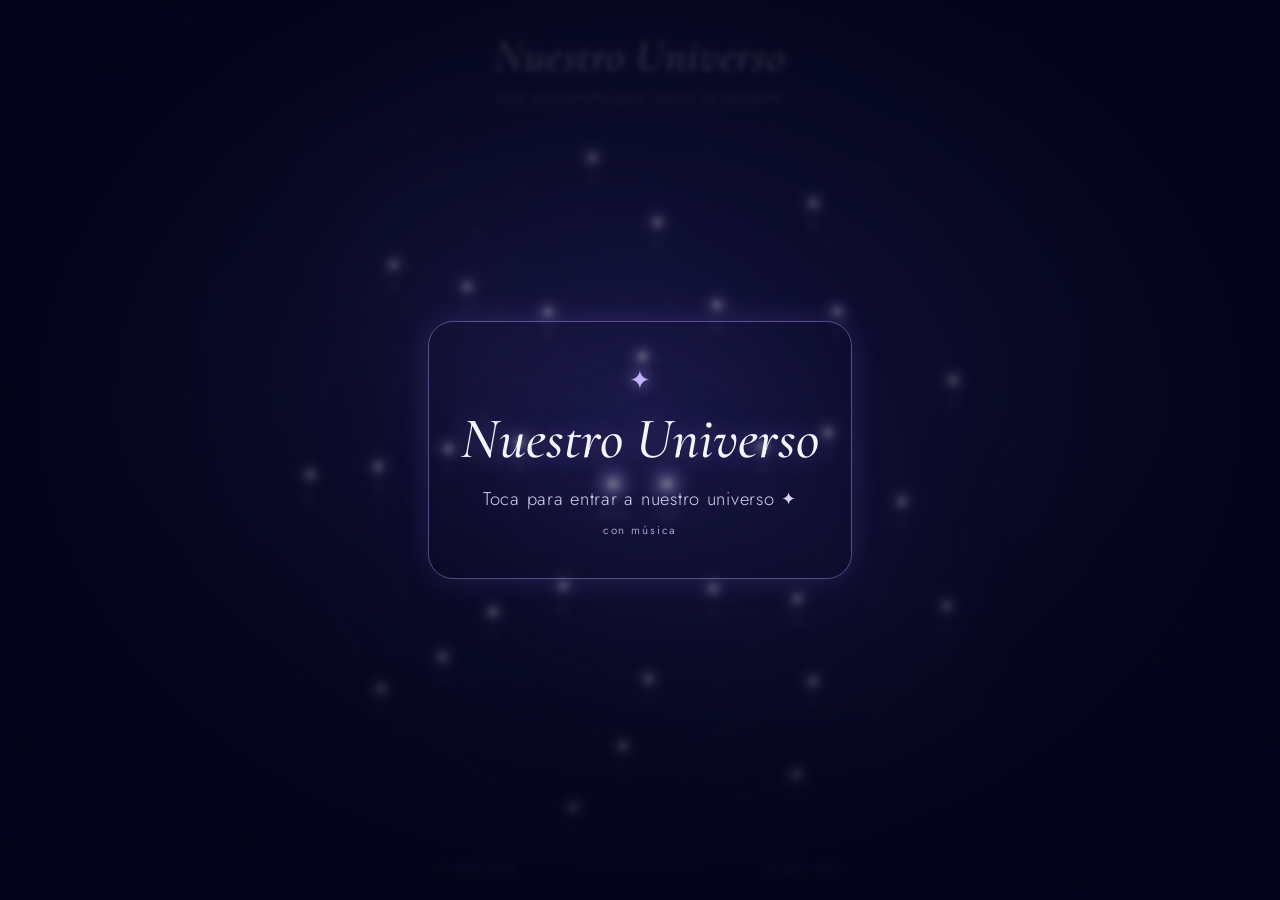
<file: Nuestro_Universo111/index.html>
<!DOCTYPE html>
<html lang="es">
<head>
  <meta charset="UTF-8" />
  <meta name="viewport" content="width=device-width, initial-scale=1, viewport-fit=cover" />
  <meta name="theme-color" content="#05061a" />
  <title>Nuestro Universo</title>
  <link rel="preconnect" href="https://fonts.googleapis.com">
  <link rel="preconnect" href="https://fonts.gstatic.com" crossorigin>
  <link href="https://fonts.googleapis.com/css2?family=Cormorant+Garamond:ital,wght@0,400;0,500;0,600;1,400;1,500&family=Jost:wght@300;400;500&display=swap" rel="stylesheet">
  <link rel="stylesheet" href="styles.css?v=20261123" />
</head>
<body>
  <canvas id="starfield" aria-hidden="true"></canvas>

  <!-- ===================== ENTRADA + MÚSICA ===================== -->
  <!-- la lista de canciones está en script.js (PLAYLIST) -->
  <audio id="bg-music" preload="auto"></audio>

  <div id="intro" class="intro" role="dialog" aria-modal="true" aria-labelledby="intro-title">
    <button id="intro-btn" class="intro-btn" type="button">
      <span class="intro-spark" aria-hidden="true">✦</span>
      <span id="intro-title" class="intro-title">Nuestro Universo</span>
      <span class="intro-text">Toca para entrar a nuestro universo&nbsp;✦</span>
      <span class="intro-hint" aria-hidden="true">con música</span>
    </button>
  </div>

  <button id="sound-btn" class="sound-btn" type="button" aria-label="Pausar la música" aria-pressed="true" hidden>
    <svg class="ico-on" viewBox="0 0 24 24" aria-hidden="true"><path d="M4 9.5h3.5L12 5.5v13l-4.5-4H4z"/><path d="M15.5 8.8a4.5 4.5 0 0 1 0 6.4M18 6.4a8 8 0 0 1 0 11.2"/></svg>
    <svg class="ico-off" viewBox="0 0 24 24" aria-hidden="true"><path d="M4 9.5h3.5L12 5.5v13l-4.5-4H4z"/><path d="M16 9.5l5 5M21 9.5l-5 5"/></svg>
  </button>

  <!-- ===================== UNIVERSO ===================== -->
  <main id="universe-view" class="view universe-view active" aria-label="Nuestro universo">
    <header class="universe-title">
      <h1 id="universe-heading">Nuestro Universo</h1>
      <p id="universe-subtitle">Toca una estrella para revivir un recuerdo</p>
    </header>

    <div class="universe-wrap">
      <div id="universe-stage" class="universe-stage">
        <svg class="orbits" viewBox="-500 -500 1000 1000" aria-hidden="true" focusable="false">
          <g id="orbit-rings"></g>
        </svg>

        <div class="central-pair">
          <button id="star-her" class="central-star her" type="button">
            <span class="cs-glow" aria-hidden="true"></span>
            <span id="label-her" class="cs-label" aria-hidden="true">Hania</span>
          </button>
          <button id="star-me" class="central-star me" type="button">
            <span class="cs-glow" aria-hidden="true"></span>
            <span id="label-me" class="cs-label" aria-hidden="true">Raúl</span>
          </button>
        </div>

        <div id="memory-stars" class="memory-stars"></div>

        <button id="secret-star" class="secret-star" type="button" aria-label="Una estrella pequeñita y escondida">
          <span aria-hidden="true"></span>
        </button>
      </div>
    </div>

    <p id="universe-message" class="universe-message" aria-live="polite"></p>

    <footer class="chronology" aria-hidden="true">
      <span id="chrono-start"></span>
      <span class="chrono-line"></span>
      <span id="chrono-end"></span>
    </footer>

    <div id="tooltip" class="tooltip" aria-hidden="true">
      <span class="tooltip-num"></span>
      <span class="tooltip-title"></span>
      <span class="tooltip-date"></span>
    </div>
  </main>

  <!-- ===================== CONSTELACIÓN ===================== -->
  <section id="constellation-view" class="view constellation-view" aria-label="Recuerdo" aria-hidden="true" inert>
    <div class="const-top">
      <button id="back-btn" class="back-btn" type="button">
        <span aria-hidden="true">&larr;</span> <span class="back-long">Volver a nuestro universo</span><span class="back-short">Volver</span>
      </button>
      <span id="const-counter" class="const-counter" aria-hidden="true"></span>
    </div>

    <div id="const-stage" class="const-stage">
      <svg id="constellation-svg" class="constellation-svg" role="img" viewBox="0 0 100 100"
           preserveAspectRatio="xMidYMid meet" focusable="false">
        <defs>
          <radialGradient id="c-halo-grad" cx="50%" cy="50%" r="50%">
            <stop offset="0%" stop-color="#ffffff" stop-opacity="0.85" />
            <stop offset="30%" stop-color="#cfc4ff" stop-opacity="0.38" />
            <stop offset="100%" stop-color="#b9a7ff" stop-opacity="0" />
          </radialGradient>
        </defs>
      </svg>
    </div>

    <nav class="memory-nav" aria-label="Cambiar de recuerdo">
      <button id="prev-btn" type="button" aria-label="Recuerdo anterior"><span aria-hidden="true">&larr;</span></button>
      <button id="next-btn" type="button" aria-label="Recuerdo siguiente"><span aria-hidden="true">&rarr;</span></button>
    </nav>

    <aside id="memory-panel" class="memory-panel" aria-live="polite">
      <p class="panel-num" id="panel-num"></p>
      <h2 id="panel-title"></h2>
      <time class="panel-date" id="panel-date"></time>
      <p class="panel-figure" id="panel-figure"></p>
      <div class="panel-text" id="panel-text"></div>
      <p class="panel-signature" id="panel-signature">✦ nuestro universo</p>
    </aside>
  </section>

  <script src="vendor/anime.min.js?v=20261123"></script>
  <!-- si anime.min.js no está en vendor/, lo busca junto a index.html -->
  <script>if (!window.anime) document.write('<script src="anime.min.js?v=20261123"><\/script>');</script>
  <script src="traced.js?v=20261123"></script>
  <script src="data.js?v=20261123"></script>
  <script src="script.js?v=20261123"></script>
</body>
</html>
</file>
<file: Nuestro_Universo111/styles.css>
/* ============================================================
   NUESTRO UNIVERSO — styles.css
   ============================================================ */

:root {
  --bg-deep: #04051a;
  --bg-mid: #0b0f33;
  --star-white: #f6f4ff;
  --lilac: #c2b3ff;
  --lilac-soft: rgba(194, 179, 255, 0.55);
  --blue-soft: #9fc0ff;
  --text-soft: #d8d3f0;
  --text-muted: #a49ec9;
  --panel-bg: rgba(16, 16, 44, 0.58);
  --panel-border: rgba(255, 255, 255, 0.15);

  --font-display: "Cormorant Garamond", "Iowan Old Style", "Palatino Linotype", Georgia, serif;
  --font-body: "Jost", "Segoe UI", "Helvetica Neue", Arial, sans-serif;

  --vh: 100vh;
  --pad: clamp(14px, 2.6vw, 40px);
  --panel-w: clamp(280px, 33vw, 540px);
}
@supports (height: 100dvh) {
  :root { --vh: 100dvh; }
}

*,
*::before,
*::after { box-sizing: border-box; }

html,
body {
  margin: 0;
  width: 100%;
  height: 100%;
  overflow: hidden;
  background:
    radial-gradient(ellipse 70% 55% at 50% 42%, rgba(70, 58, 160, 0.22), transparent 70%),
    radial-gradient(ellipse at 50% 20%, var(--bg-mid) 0%, var(--bg-deep) 68%);
  background-color: var(--bg-deep);
  color: var(--star-white);
  font-family: var(--font-body);
  -webkit-tap-highlight-color: transparent;
  -webkit-font-smoothing: antialiased;
}

button {
  font: inherit;
  color: inherit;
}

body::before {
  content: "";
  position: fixed;
  inset: -20%;
  z-index: 0;
  pointer-events: none;
  background:
    radial-gradient(ellipse 18% 60% at 50% 50%, rgba(120, 110, 220, 0.10), transparent 70%),
    radial-gradient(ellipse 10% 40% at 46% 40%, rgba(150, 140, 240, 0.07), transparent 70%),
    radial-gradient(ellipse 12% 45% at 55% 62%, rgba(110, 100, 210, 0.07), transparent 70%);
  transform: rotate(-38deg);
  filter: blur(18px);
}

#starfield {
  position: fixed;
  inset: 0;
  width: 100%;
  height: 100%;
  z-index: 0;
  display: block;
  pointer-events: none;
}

.view {
  position: fixed;
  inset: 0;
  z-index: 2;
  height: var(--vh);
  visibility: hidden;
  pointer-events: none;
}
.view.active {
  visibility: visible;
  pointer-events: auto;
}

/* ============================================================
   UNIVERSO
   ============================================================ */

.universe-view {
  display: flex;
  flex-direction: column;
  align-items: center;
  padding: clamp(12px, 3.2vh, 36px) var(--pad) clamp(10px, 2.6vh, 28px);
}

.universe-title {
  text-align: center;
  pointer-events: none;
  flex: none;
}
.universe-title h1 {
  margin: 0;
  font-family: var(--font-display);
  font-style: italic;
  font-weight: 500;
  font-size: clamp(1.7rem, 3.4vw + 0.4vh, 2.8rem);
  letter-spacing: 0.02em;
  text-shadow: 0 0 26px rgba(185, 167, 255, 0.4);
}
.universe-title p {
  margin: 4px 0 0;
  font-size: clamp(0.74rem, 1.1vw, 0.9rem);
  font-weight: 300;
  color: var(--text-muted);
  letter-spacing: 0.08em;
}

.universe-wrap {
  flex: 1 1 auto;
  min-height: 0;
  width: 100%;
  display: grid;
  place-items: center;
}

.universe-stage {
  --size: min(94vw, calc(var(--vh) - 150px), 880px);
  position: relative;
  width: max(260px, var(--size));
  height: max(260px, var(--size));
  will-change: transform, opacity;
}

.orbits {
  position: absolute;
  inset: 0;
  width: 100%;
  height: 100%;
  overflow: visible;
}
.orbits .spiral-line {
  fill: none;
  stroke: rgba(185, 167, 255, 0.16);
  stroke-width: 1;
  stroke-dasharray: 2 5;
  vector-effect: non-scaling-stroke;
}
.orbits circle {
  fill: none;
  stroke: rgba(185, 167, 255, 0.13);
  stroke-width: 1;
  vector-effect: non-scaling-stroke;
}

/* ----- estrellas de recuerdos ----- */

.memory-stars {
  position: absolute;
  inset: 0;
}

.memory-star {
  position: absolute;
  left: 0;
  top: 0;
  width: 44px;
  height: 44px;
  margin: -22px 0 0 -22px;
  padding: 0;
  border: 0;
  border-radius: 50%;
  background: transparent;
  cursor: pointer;
  will-change: transform;
  touch-action: manipulation;
}
.ms-halo {
  position: absolute;
  inset: 4px;
  border-radius: 50%;
  background: radial-gradient(circle, rgba(255, 255, 255, 0.85) 0%, rgba(201, 190, 250, 0.32) 30%, rgba(201, 190, 250, 0) 70%);
  opacity: 0.6;
  animation: twinkle var(--tw, 4s) ease-in-out var(--td, 0s) infinite;
  transition: transform 0.35s ease, opacity 0.35s ease;
}
.ms-core {
  position: absolute;
  left: 50%;
  top: 50%;
  width: 6px;
  height: 6px;
  margin: -3px 0 0 -3px;
  border-radius: 50%;
  background: #fff;
  box-shadow: 0 0 6px 1px rgba(214, 205, 255, 0.9);
  transition: transform 0.3s ease;
}
.ms-num {
  position: absolute;
  left: 50%;
  top: 37px;
  transform: translateX(-50%);
  font-size: 10px;
  letter-spacing: 0.08em;
  color: var(--text-muted);
  opacity: 0.55;
  pointer-events: none;
  transition: opacity 0.3s ease;
}
.memory-star:hover .ms-halo,
.memory-star:focus-visible .ms-halo {
  transform: scale(1.45);
  opacity: 1;
  animation-play-state: paused;
}
.memory-star:hover .ms-core,
.memory-star:focus-visible .ms-core { transform: scale(1.35); }
.memory-star:hover .ms-num,
.memory-star:focus-visible .ms-num { opacity: 1; }

@keyframes twinkle {
  0%, 100% { opacity: 0.55; }
  50% { opacity: 0.95; }
}

/* ----- ella + yo ----- */

.central-pair {
  position: absolute;
  left: 50%;
  top: 50%;
  width: 0;
  height: 0;
  animation: pair-orbit 70s linear infinite;
}
.central-star {
  position: absolute;
  top: 0;
  width: 54px;
  height: 54px;
  margin: -27px 0 0 -27px;
  padding: 0;
  border: 0;
  border-radius: 50%;
  background: transparent;
  cursor: pointer;
  animation: pair-orbit 70s linear infinite reverse;
}
.central-star.her { left: calc(var(--pair-gap, 22px) * -1); }
.central-star.me { left: var(--pair-gap, 22px); }
.universe-stage { --pair-gap: clamp(16px, 3vmin, 30px); }

.cs-glow {
  position: absolute;
  inset: 0;
  border-radius: 50%;
  background: radial-gradient(circle, #fff 0%, #fff 9%, rgba(185, 168, 255, 0.6) 22%, rgba(169, 155, 245, 0.16) 48%, rgba(169, 155, 245, 0) 70%);
  animation: pulse-core 4.6s ease-in-out infinite;
}
.central-star.me .cs-glow { animation-delay: -2.3s; }
.cs-label {
  position: absolute;
  left: 50%;
  top: 48px;
  transform: translateX(-50%);
  font-family: var(--font-display);
  font-style: italic;
  font-size: 0.86rem;
  color: var(--text-soft);
  opacity: 0.6;
  white-space: nowrap;
  pointer-events: none;
}
.central-star:hover .cs-label,
.central-star:focus-visible .cs-label { opacity: 1; }

@keyframes pulse-core {
  0%, 100% { transform: scale(0.94); opacity: 0.9; }
  50% { transform: scale(1.06); opacity: 1; }
}
@keyframes pair-orbit {
  to { transform: rotate(360deg); }
}

/* ----- estrella secreta ----- */

.secret-star {
  position: absolute;
  left: 0;
  top: 0;
  width: 30px;
  height: 30px;
  margin: -15px 0 0 -15px;
  padding: 0;
  border: 0;
  border-radius: 50%;
  background: transparent;
  cursor: pointer;
}
.secret-star span {
  position: absolute;
  left: 50%;
  top: 50%;
  width: 3px;
  height: 3px;
  margin: -1.5px 0 0 -1.5px;
  border-radius: 50%;
  background: #fff;
  opacity: 0.35;
  box-shadow: 0 0 4px rgba(255, 255, 255, 0.5);
  transition: opacity 0.4s ease, box-shadow 0.4s ease, transform 0.4s ease;
}
.secret-star:hover span,
.secret-star:focus-visible span { opacity: 0.9; }
.secret-star.found span {
  opacity: 1;
  transform: scale(1.8);
  box-shadow: 0 0 10px 3px rgba(255, 210, 235, 0.7);
}

.universe-message {
  position: absolute;
  left: 50%;
  bottom: clamp(48px, 10vh, 96px);
  width: max-content;
  max-width: min(88vw, 480px);
  margin: 0;
  padding: 10px 20px;
  border-radius: 16px;
  background: rgba(10, 10, 34, 0.55);
  -webkit-backdrop-filter: blur(6px);
  backdrop-filter: blur(6px);
  transform: translate(-50%, 8px);
  text-align: center;
  font-family: var(--font-display);
  font-style: italic;
  font-size: clamp(1.05rem, 1.6vw + 0.3rem, 1.4rem);
  line-height: 1.35;
  color: var(--star-white);
  text-shadow: 0 0 18px rgba(185, 167, 255, 0.55), 0 1px 10px rgba(4, 5, 26, 0.9);
  opacity: 0;
  pointer-events: none;
  transition: opacity 0.8s ease, transform 0.8s ease;
}
.universe-message.visible {
  opacity: 1;
  transform: translate(-50%, 0);
}

.chronology {
  flex: none;
  display: flex;
  align-items: center;
  gap: 12px;
  color: var(--text-muted);
  font-size: clamp(0.62rem, 0.9vw, 0.74rem);
  letter-spacing: 0.1em;
  pointer-events: none;
}
.chrono-line {
  width: clamp(70px, 18vw, 220px);
  height: 1px;
  background: linear-gradient(90deg, transparent, rgba(185, 167, 255, 0.55), transparent);
}

/* ----- tooltip ----- */

.tooltip {
  position: fixed;
  left: 0;
  top: 0;
  z-index: 20;
  display: flex;
  flex-direction: column;
  gap: 2px;
  max-width: min(78vw, 280px);
  padding: 9px 14px 10px;
  border-radius: 12px;
  background: rgba(16, 14, 40, 0.82);
  border: 1px solid rgba(255, 255, 255, 0.13);
  -webkit-backdrop-filter: blur(8px);
  backdrop-filter: blur(8px);
  pointer-events: none;
  opacity: 0;
  transform: translate(-50%, calc(-100% + 6px));
  transition: opacity 0.18s ease, transform 0.18s ease;
}
.tooltip.visible {
  opacity: 1;
  transform: translate(-50%, -100%);
}
.tooltip.below { transform: translate(-50%, -6px); }
.tooltip.below.visible { transform: translate(-50%, 0); }
.tooltip-num { font-size: 0.64rem; letter-spacing: 0.14em; color: var(--lilac); }
.tooltip-title { font-family: var(--font-display); font-style: italic; font-size: 1.08rem; line-height: 1.2; }
.tooltip-date { font-size: 0.7rem; color: var(--text-muted); }

/* ============================================================
   CONSTELACIÓN
   Desktop/laptop: figura a la izquierda, panel a la derecha.
   ============================================================ */

.constellation-view {
  display: grid;
  grid-template-columns: minmax(0, 1fr) var(--panel-w);
  grid-template-rows: auto minmax(0, 1fr) auto;
  grid-template-areas:
    "top   top"
    "stage panel"
    "nav   panel";
  column-gap: clamp(16px, 3vw, 56px);
  row-gap: clamp(6px, 1.4vh, 16px);
  padding:
    max(clamp(12px, 2.6vh, 30px), env(safe-area-inset-top))
    max(var(--pad), env(safe-area-inset-right))
    max(clamp(12px, 2.6vh, 30px), env(safe-area-inset-bottom))
    max(var(--pad), env(safe-area-inset-left));
}

.const-top {
  grid-area: top;
  display: flex;
  align-items: center;
  justify-content: space-between;
  gap: 12px;
}
.const-counter {
  font-size: 0.74rem;
  letter-spacing: 0.18em;
  color: var(--text-muted);
}
.back-short { display: none; }

.back-btn {
  display: inline-flex;
  align-items: center;
  gap: 8px;
  min-height: 44px;
  padding: 10px 18px;
  border: 1px solid var(--panel-border);
  border-radius: 999px;
  background: rgba(16, 16, 44, 0.35);
  color: var(--text-soft);
  font-size: 0.84rem;
  letter-spacing: 0.02em;
  cursor: pointer;
  -webkit-backdrop-filter: blur(6px);
  backdrop-filter: blur(6px);
  transition: border-color 0.25s ease, color 0.25s ease, background 0.25s ease;
}
.back-btn:hover {
  border-color: rgba(255, 255, 255, 0.42);
  color: var(--star-white);
  background: rgba(30, 28, 70, 0.45);
}

.const-stage {
  grid-area: stage;
  position: relative;
  min-width: 0;
  min-height: 0;
  touch-action: pan-y;
}

.constellation-svg {
  position: absolute;
  inset: 0;
  width: 100%;
  height: 100%;
  display: block;
  overflow: visible;
  filter: drop-shadow(0 0 1.5px rgba(205, 192, 255, 0.55));
  transition: filter 1.4s ease;
}
.constellation-svg.glowing {
  filter:
    drop-shadow(0 0 2.5px rgba(200, 188, 255, 0.85))
    drop-shadow(0 0 10px rgba(150, 130, 255, 0.4));
}

.c-path {
  fill: none;
  stroke-linecap: round;
  stroke-linejoin: round;
}
.c-main { stroke: rgba(204, 196, 255, 0.94); }
.c-detail { stroke: rgba(196, 186, 255, 0.58); }
.c-trail { stroke: rgba(200, 190, 255, 0.4); }

.c-core { fill: #ffffff; }
.c-halo { fill: url(#c-halo-grad); }
.c-flare {
  fill: #ffffff;
  transform-box: fill-box;
  transform-origin: center;
}
.glowing .c-halo {
  animation: star-breathe 4.2s ease-in-out var(--d, 0s) infinite;
}
@keyframes star-breathe {
  0%, 100% { opacity: 0.75; }
  50% { opacity: 1; }
}

.memory-nav {
  grid-area: nav;
  display: flex;
  justify-content: center;
  gap: 16px;
}
.memory-nav button {
  width: 46px;
  height: 46px;
  border-radius: 50%;
  border: 1px solid var(--panel-border);
  background: rgba(16, 16, 44, 0.45);
  color: var(--star-white);
  font-size: 1.1rem;
  cursor: pointer;
  -webkit-backdrop-filter: blur(6px);
  backdrop-filter: blur(6px);
  transition: transform 0.25s ease, border-color 0.25s ease;
}
.memory-nav button:hover {
  transform: scale(1.08);
  border-color: rgba(255, 255, 255, 0.45);
}

.memory-panel {
  grid-area: panel;
  align-self: center;
  max-height: 100%;
  overflow-y: auto;
  overscroll-behavior: contain;
  padding: clamp(20px, 4.2vh, 44px) clamp(20px, 2.8vw, 46px);
  border-radius: 24px;
  background: var(--panel-bg);
  border: 1px solid var(--panel-border);
  -webkit-backdrop-filter: blur(18px);
  backdrop-filter: blur(18px);
  box-shadow: 0 14px 44px rgba(0, 0, 0, 0.38), inset 0 1px 0 rgba(255, 255, 255, 0.05);
  scrollbar-width: thin;
  scrollbar-color: rgba(194, 179, 255, 0.35) transparent;
}
.panel-num {
  margin: 0 0 10px;
  font-size: clamp(0.68rem, 0.55vw + 0.4rem, 0.9rem);
  letter-spacing: 0.18em;
  color: var(--lilac);
}
.memory-panel h2 {
  margin: 0 0 6px;
  font-family: var(--font-display);
  font-style: italic;
  font-weight: 500;
  font-size: clamp(1.5rem, 1.9vw + 0.55rem, 2.6rem);
  line-height: 1.12;
}
.panel-date {
  display: block;
  margin: 0 0 16px;
  font-size: clamp(0.82rem, 0.5vw + 0.55rem, 1.05rem);
  color: var(--text-muted);
  letter-spacing: 0.03em;
}
.panel-figure {
  margin: 0 0 14px;
  padding-bottom: 14px;
  border-bottom: 1px solid rgba(255, 255, 255, 0.08);
  font-size: clamp(0.82rem, 0.5vw + 0.55rem, 1.05rem);
  font-style: italic;
  color: var(--blue-soft);
}
.panel-text {
  font-size: clamp(0.92rem, 0.55vw + 0.62rem, 1.15rem);
  font-weight: 300;
  line-height: 1.65;
  color: var(--text-soft);
}
.panel-text p { margin: 0 0 12px; }
.panel-signature {
  margin: 6px 0 0;
  font-size: 0.68rem;
  letter-spacing: 0.12em;
  color: var(--text-muted);
  text-align: right;
}

/* ---------- foco visible ---------- */
button:focus { outline: none; }
button:focus-visible {
  outline: 2px solid var(--lilac);
  outline-offset: 3px;
}
.memory-star:focus-visible,
.central-star:focus-visible,
.secret-star:focus-visible { outline-offset: -2px; }

/* ============================================================
   LAPTOPS CON POCA ALTURA (ej. 1366×650)
   ============================================================ */
@media (max-height: 700px) and (min-width: 761px) {
  .universe-stage { --size: min(94vw, calc(var(--vh) - 128px), 880px); }
  .universe-title p { margin-top: 2px; }
  .back-btn { min-height: 40px; padding: 8px 16px; }
  .memory-nav button { width: 42px; height: 42px; }
  .memory-panel h2 { font-size: clamp(1.35rem, 1.4vw + 0.45rem, 1.8rem); }
  .panel-text { font-size: 0.9rem; line-height: 1.55; }
}

/* ============================================================
   CELULAR VERTICAL Y TABLET VERTICAL
   figura arriba, panel abajo
   ============================================================ */
@media (max-width: 760px), (orientation: portrait) and (max-width: 1100px) {
  :root { --panel-w: 100%; }

  .constellation-view {
    grid-template-columns: minmax(0, 1fr);
    grid-template-rows: auto minmax(0, 1fr) auto auto;
    grid-template-areas:
      "top"
      "stage"
      "nav"
      "panel";
    row-gap: 10px;
  }
  .memory-panel {
    align-self: stretch;
    max-height: min(calc(var(--vh) * 0.42), 420px);
    width: 100%;
    max-width: 680px;
    justify-self: center;
  }
  .memory-nav { gap: 22px; }
}

@media (max-width: 380px) {
  .back-long { display: none; }
  .back-short { display: inline; }
}

@media (max-width: 760px) {
  .universe-stage { --size: min(94vw, calc(var(--vh) - 140px)); }
  .universe-title p { font-size: 0.76rem; }
  .back-btn { font-size: 0.78rem; padding: 8px 14px; min-height: 42px; }
  .constellation-view { padding-left: 12px; padding-right: 12px; }
  .memory-panel {
    max-height: calc(var(--vh) * 0.36);
    padding: 16px 20px 14px;
    border-radius: 20px;
  }
  .memory-panel h2 { font-size: 1.5rem; margin-bottom: 2px; }
  .panel-num { margin-bottom: 6px; }
  .panel-date { margin-bottom: 10px; }
  .memory-nav button { width: 42px; height: 42px; }
  .constellation-view { row-gap: 8px; }
  .panel-figure { margin-bottom: 10px; padding-bottom: 10px; }
  .panel-text { font-size: 0.9rem; line-height: 1.55; }
  .ms-num { font-size: 9px; top: 35px; }
  .cs-label { font-size: 0.78rem; top: 44px; }
}

/* ============================================================
   CELULAR HORIZONTAL (muy poca altura)
   ============================================================ */
@media (max-height: 520px) and (orientation: landscape) {
  :root { --panel-w: clamp(220px, 36vw, 330px); }
  .universe-view { padding-top: 8px; padding-bottom: 6px; }
  .universe-title h1 { font-size: 1.4rem; }
  .universe-title p { display: none; }
  .universe-stage { --size: min(94vw, calc(var(--vh) - 70px)); }
  .chronology { display: none; }
  .ms-num { display: none; }

  .constellation-view {
    grid-template-columns: minmax(0, 1fr) var(--panel-w);
    grid-template-rows: auto minmax(0, 1fr) auto;
    grid-template-areas:
      "top   panel"
      "stage panel"
      "nav   panel";
    row-gap: 6px;
    padding-top: max(8px, env(safe-area-inset-top));
    padding-bottom: max(8px, env(safe-area-inset-bottom));
  }
  .memory-panel {
    align-self: center;
    max-height: calc(var(--vh) - 16px);
    padding: 14px 16px;
  }
  .memory-panel h2 { font-size: 1.3rem; }
  .panel-text { font-size: 0.84rem; line-height: 1.5; }
  .back-btn { min-height: 36px; padding: 6px 12px; font-size: 0.74rem; }
  .memory-nav button { width: 38px; height: 38px; }
}

/* ============================================================
   ENTRADA (toca para entrar) Y BOTÓN DE MÚSICA
   ============================================================ */
.intro {
  position: fixed;
  inset: 0;
  z-index: 50;
  display: grid;
  place-items: center;
  background: radial-gradient(ellipse at 50% 45%, rgba(20, 18, 60, 0.55), rgba(4, 5, 26, 0.92) 70%);
  -webkit-backdrop-filter: blur(3px);
  backdrop-filter: blur(3px);
  transition: opacity 1.2s ease, visibility 0s linear 1.2s;
}
.intro.gone {
  opacity: 0;
  visibility: hidden;
  pointer-events: none;
}
.intro-btn {
  display: flex;
  flex-direction: column;
  align-items: center;
  gap: 10px;
  padding: 40px 32px;
  max-width: min(90vw, 520px);
  border: 0;
  border-radius: 24px;
  background: transparent;
  color: var(--star-white);
  text-align: center;
  cursor: pointer;
}
.intro-btn:focus-visible {
  outline: 1px solid rgba(194, 179, 255, 0.35);
  outline-offset: 0;
  box-shadow: 0 0 30px rgba(150, 130, 255, 0.18);
}
.intro-spark {
  font-size: 1.6rem;
  color: var(--lilac);
  text-shadow: 0 0 16px rgba(194, 179, 255, 0.9);
  animation: intro-pulse 2.8s ease-in-out infinite;
}
.intro-title {
  font-family: var(--font-display);
  font-style: italic;
  font-weight: 500;
  font-size: clamp(2.2rem, 5vw + 0.8rem, 3.6rem);
  line-height: 1.05;
  text-shadow: 0 0 28px rgba(185, 167, 255, 0.45);
}
.intro-text {
  margin-top: 6px;
  font-size: clamp(0.95rem, 1vw + 0.6rem, 1.15rem);
  font-weight: 300;
  letter-spacing: 0.04em;
  color: var(--text-soft);
  animation: intro-breathe 2.8s ease-in-out infinite;
}
.intro-hint {
  font-size: 0.72rem;
  letter-spacing: 0.16em;
  color: var(--text-muted);
}
@keyframes intro-pulse {
  0%, 100% { opacity: 0.6; transform: scale(0.92); }
  50% { opacity: 1; transform: scale(1.08); }
}
@keyframes intro-breathe {
  0%, 100% { opacity: 0.7; }
  50% { opacity: 1; }
}

.sound-btn {
  position: fixed;
  z-index: 30;
  top: max(clamp(12px, 2.6vh, 30px), env(safe-area-inset-top));
  right: max(var(--pad), env(safe-area-inset-right));
  width: 42px;
  height: 42px;
  display: grid;
  place-items: center;
  padding: 0;
  border-radius: 50%;
  border: 1px solid var(--panel-border);
  background: rgba(16, 16, 44, 0.45);
  color: var(--text-soft);
  cursor: pointer;
  -webkit-backdrop-filter: blur(6px);
  backdrop-filter: blur(6px);
  transition: border-color 0.25s ease, color 0.25s ease;
}
.sound-btn[hidden] { display: none; }
.sound-btn:hover { border-color: rgba(255, 255, 255, 0.42); color: var(--star-white); }
.sound-btn svg {
  width: 20px;
  height: 20px;
  fill: none;
  stroke: currentColor;
  stroke-width: 1.6;
  stroke-linecap: round;
  stroke-linejoin: round;
}
.sound-btn .ico-off { display: none; }
.sound-btn.muted .ico-on { display: none; }
.sound-btn.muted .ico-off { display: block; }
/* deja espacio al contador para que no choque con el botón de música */
.const-top { padding-right: 54px; }

/* ============================================================
   REDUCIR MOVIMIENTO
   ============================================================ */
@media (prefers-reduced-motion: reduce) {
  *,
  *::before,
  *::after {
    animation-duration: 0.01ms !important;
    animation-iteration-count: 1 !important;
    transition-duration: 0.01ms !important;
  }
  .central-pair,
  .central-star { animation: none !important; }
}
</file>
